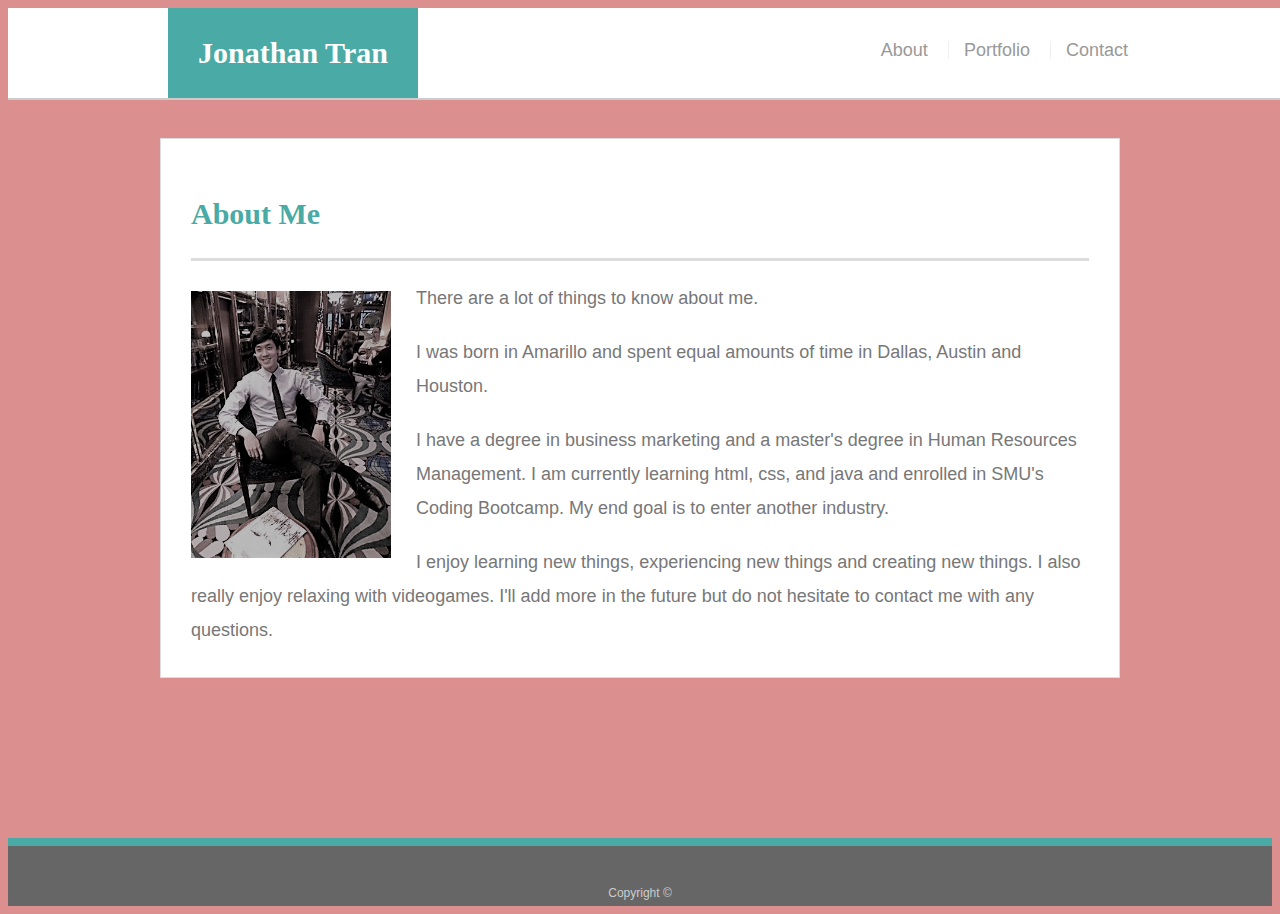
<file: index.html>
<!DOCTYPE html>
<html lang="en-us">
  <head>
    <meta charset="UTF-8" />
    <meta name="viewport" content="width=device-width,initial-scale=1" />
    <title>About | Jonathan Tran</title>
    <link rel="stylesheet" type="text/css" href="assets/css/style.css" />
    <!-- <link rel="stylesheet" href="https://stackpath.bootstrapcdn.com/bootstrap/4.1.3/css/bootstrap.min.css" integrity="sha384-MCw98/SFnGE8fJT3GXwEOngsV7Zt27NXFoaoApmYm81iuXoPkFOJwJ8ERdknLPMO" crossorigin="anonymous"> -->
  </head>

  <body>
    <header id="masthead">
      <div class="container">
        <a href="index.html" id="logo">Jonathan Tran</a>
        <nav>
          <a href="index.html">About</a>
          <a href="portfolio.html">Portfolio</a>
          <a href="contact.html">Contact</a>
        </nav>
      </div>
    </header>
    <!-- Universal nav above -->
    <!-- Body Container -->
    <div id="main-container" class="container">
      <section class="main-section">
        <h1>About Me</h1>

        <img src="images\profile.png" class="auth-image" alt="Jonathan Tran" />

        <p>There are a lot of things to know about me.</p>
        <p>
          I was born in Amarillo and spent equal amounts of time in Dallas,
          Austin and Houston.
        </p>
        <p>
          I have a degree in business marketing and a master's degree in Human
          Resources Management. I am currently learning html, css, and java and
          enrolled in SMU's Coding Bootcamp. My end goal is to enter another
          industry.
        </p>
        <p>
          I enjoy learning new things, experiencing new things and creating new
          things. I also really enjoy relaxing with videogames. I'll add more in
          the future but do not hesitate to contact me with any questions.
        </p>
      </section>
    </div>
    <!-- Footer -->
    <footer>
      <div class="container">
        Copyright &copy;
      </div>
    </footer>
  </body>
</html>
</file>
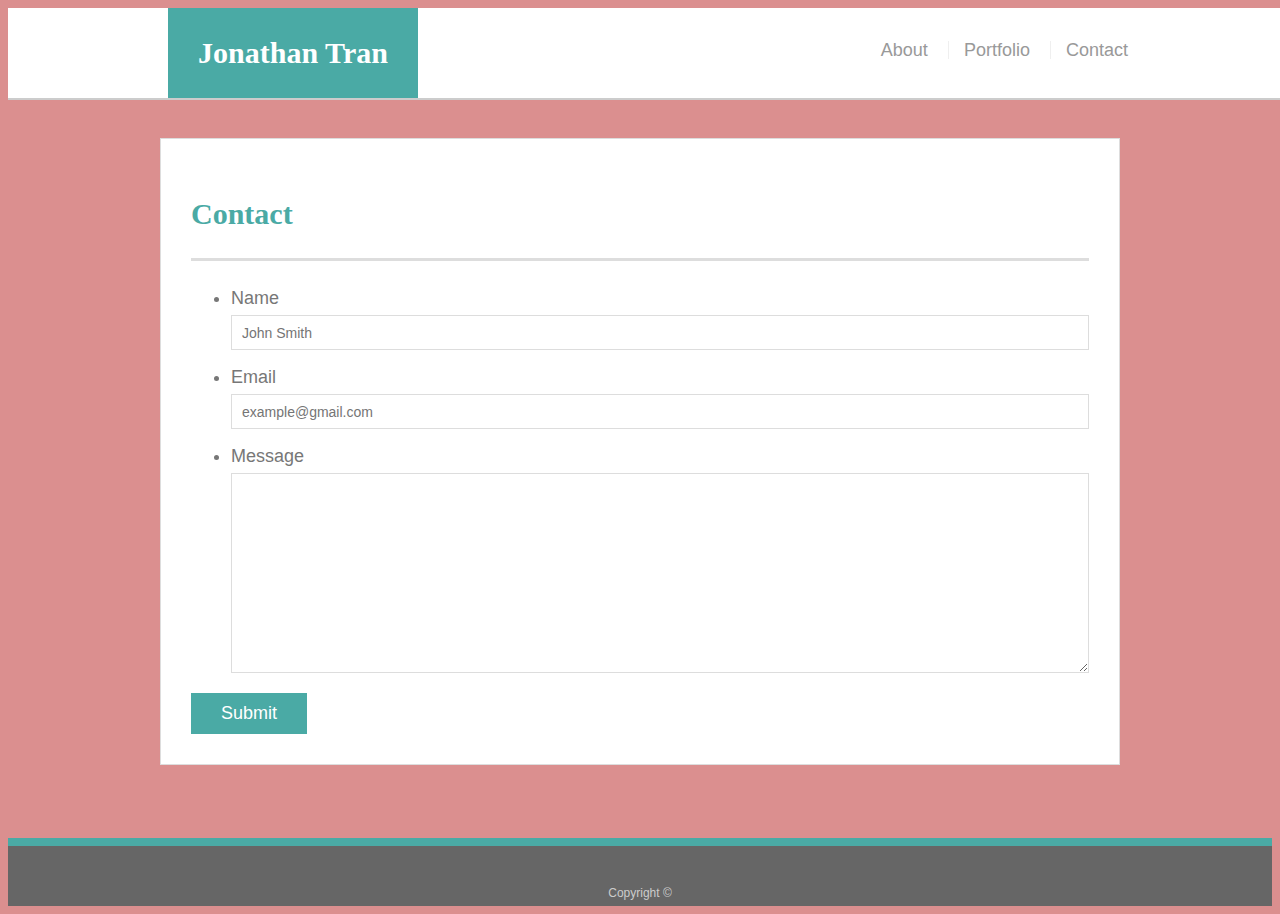
<file: contact.html>
<!DOCTYPE html>
<html lang="en-us">
  <head>
    <meta charset="UTF-8" />
    <meta name="viewport" content="width=device-width,initial-scale=1" />
    <title>Contact | Jonathan Tran</title>
    <link rel="stylesheet" type="text/css" href="assets/css/style.css" />
    <!-- <link rel="stylesheet" href="https://stackpath.bootstrapcdn.com/bootstrap/4.1.3/css/bootstrap.min.css" integrity="sha384-MCw98/SFnGE8fJT3GXwEOngsV7Zt27NXFoaoApmYm81iuXoPkFOJwJ8ERdknLPMO" crossorigin="anonymous"> -->
  </head>
  <body>
    <header id="masthead">
      <div class="container">
        <a href="index.html" id="logo">Jonathan Tran</a>
        <nav>
          <a href="index.html">About</a>
          <a href="portfolio.html">Portfolio</a>
          <a href="contact.html">Contact</a>
        </nav>
      </div>
    </header>
    <!-- Universal Nav Above -->
    <!-- Body Container -->
    <div id="main-container" class="container">
      <section class="main-section">
        <h1>Contact</h1>

        <form id="contact-form">
          <ul>
            <li>
              <label for="name">Name</label>
              <input
                type="text"
                id="name"
                name="name"
                placeholder="John Smith"
                required="required"
              />
            </li>
            <li>
              <label for="email">Email</label>
              <input
                type="email"
                id="email"
                name="email"
                placeholder="example@gmail.com"
                required="required"
              />
            </li>
            <li>
              <label for="message">Message</label>
              <textarea
                id="message"
                name="message"
                required="required"
              ></textarea>
            </li>
          </ul>
          <input type="submit" />
        </form>
      </section>
    </div>
    <!-- Footer -->
    <footer>
      <div class="container">
        Copyright &copy;
      </div>
    </footer>
  </body>
</html>
</file>
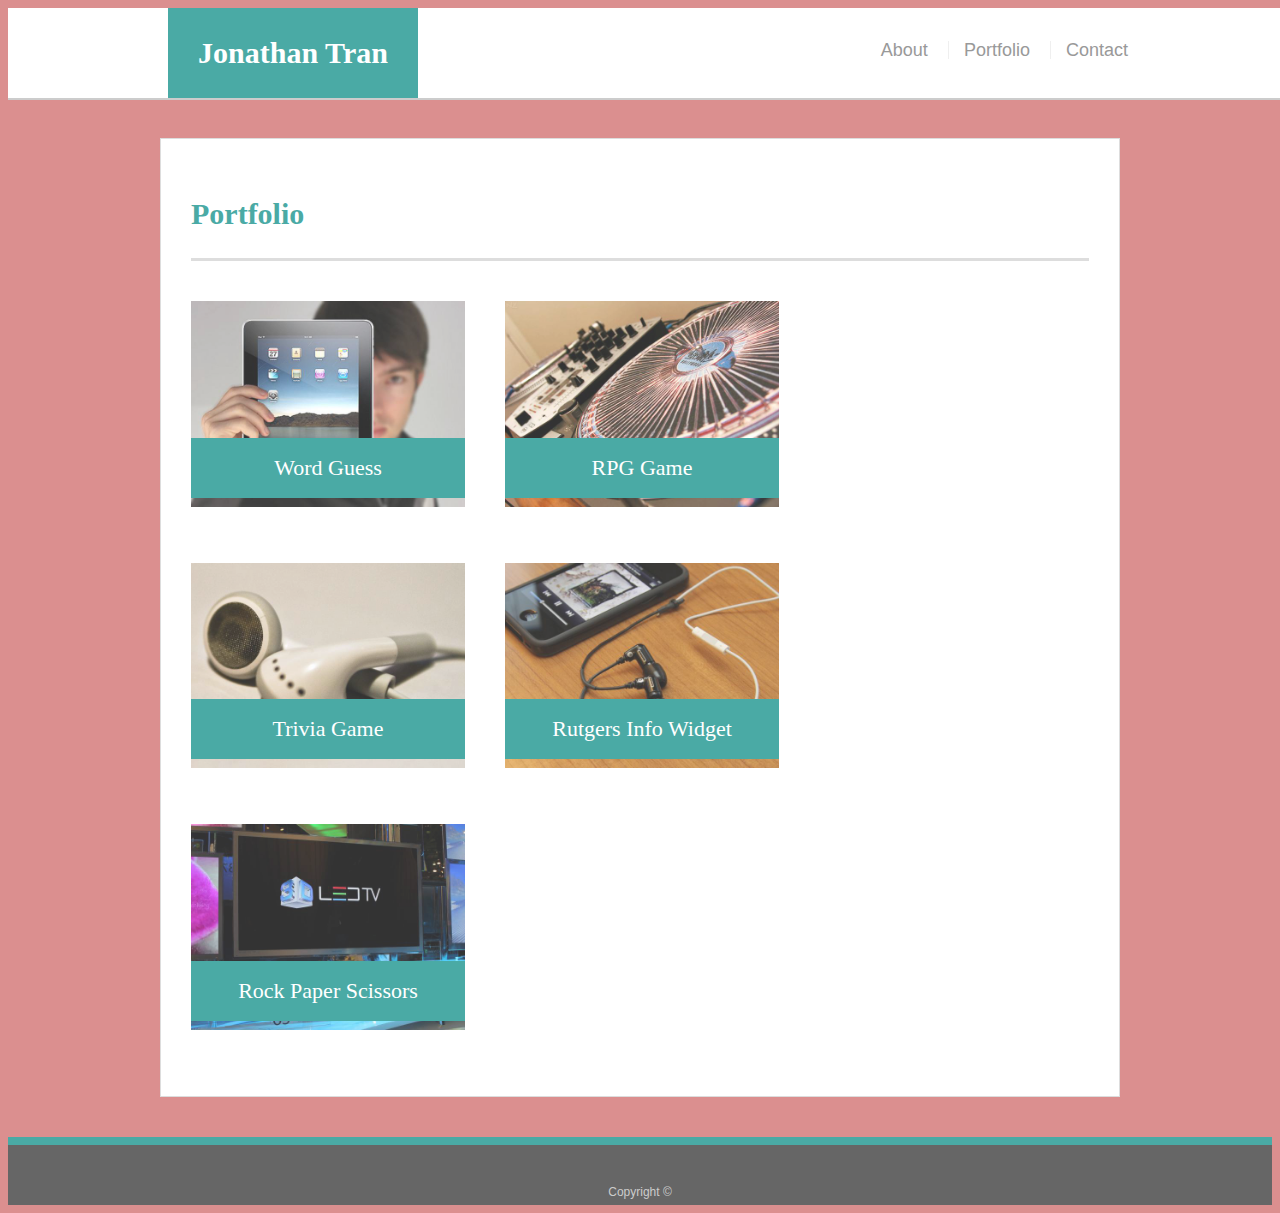
<file: portfolio.html>
<!DOCTYPE html>
<html lang="en-us">
  <head>
    <meta charset="UTF-8" />
    <meta name="viewport" content="width=device-width,initial-scale=1" />
    <title>Portfolio | Jonathan Tran</title>
    <link rel="stylesheet" type="text/css" href="assets/css/style.css" />
    <!-- <link rel="stylesheet" href="https://stackpath.bootstrapcdn.com/bootstrap/4.1.3/css/bootstrap.min.css" integrity="sha384-MCw98/SFnGE8fJT3GXwEOngsV7Zt27NXFoaoApmYm81iuXoPkFOJwJ8ERdknLPMO" crossorigin="anonymous"> -->
  </head>

  <body>
    <header id="masthead">
      <div class="container">
        <a href="index.html" id="logo">Jonathan Tran</a>
        <nav>
          <a href="index.html">About</a>
          <a href="portfolio.html">Portfolio</a>
          <a href="contact.html">Contact</a>
        </nav>
      </div>
    </header>
    <!-- Universal Nav Above -->
    <!-- Body Container -->
    <div id="main-container" class="container">
      <section class="main-section">
        <h1>Portfolio</h1>

        <div class="work">
          <img
            src="assets/images/technics-q-c-640-480-1.jpg"
            alt="Word Guess"
          />
          <h3>Word Guess</h3>
        </div>
        <div class="work">
          <img src="assets/images/technics-q-c-640-480-2.jpg" alt="RPG Game" />

          <h3>RPG Game</h3>
        </div>
        <div class="work">
          <img
            src="assets/images/technics-q-c-640-480-5.jpg"
            alt="Trivia Game"
          />

          <h3>Trivia Game</h3>
        </div>
        <div class="work">
          <img
            src="assets/images/technics-q-c-640-480-7.jpg"
            alt="Rutgers Info Widget"
          />

          <h3>Rutgers Info Widget</h3>
        </div>
        <div class="work">
          <img
            src="assets/images/technics-q-c-640-480-9.jpg"
            alt="Rock Paper Scissors"
          />

          <h3>Rock Paper Scissors</h3>
        </div>
      </section>
    </div>
    <!-- Footer -->
    <footer>
      <div class="container">
        Copyright &copy;
      </div>
    </footer>
  </body>
</html>
</file>
<file: assets/css/style.css>
body {
    font-family: Arial, "Helvetica Neue", Helvetica, sans-serif;
    font-size: 18px;
    line-height: 34px;
    color: #777777;
    background: url("../images/concrete_seamless.png");
}

* {
    box-sizing: border-box;
}

/* general */

.container {
    width: 100%;
    max-width: 960px;
    margin: 0 auto;
    clear: both;
}

h1,
h2,
h3,
p {
    margin-bottom: 20px;
}

p:last-child {
    margin-bottom: 0;
}

h1,
h2,
h3 {
    font-family: Georgia, Times, "Times New Roman", serif;
    font-weight: 700;
    color: #4aaaa5;
}

h1 {
    padding-bottom: 20px;
    font-size: 30px;
    line-height: 49px;
    border-bottom: 3px solid #dddddd;
}

h2,
h3 {
    font-size: 22px;
}

/* header */

#masthead {
    position: fixed;
    z-index: 99;
    width: 100%;
    margin: 0 0 30px;
    overflow: auto;
    color: #ffffff;
    background: #ffffff;
    border-bottom: 2px solid #cccccc;
}

#logo {
    float: left;
    width: 250px;
    height: 90px;
    font-family: Georgia, Times, "Times New Roman", serif;
    font-size: 30px;
    font-weight: 700;
    line-height: 90px;
    color: #ffffff;
    text-align: center;
    text-decoration: none;
    background: #4aaaa5;
}

nav {
    float: right;
    margin-top: 25px;
}

nav a {
    display: inline-block;
    padding-left: 15px;
    margin-left: 15px;
    line-height: 18px;
    color: #999;
    text-decoration: none;
    border-left: 1px solid #efefef;
}

nav a:first-child {
    border-left: 0 none;
}

/* footer */

footer {
    padding: 30px 0;
    clear: both;
    font-size: 12px;
    color: #ffffff;
    color: #cccccc;
    text-align: center;
    background: #666666;
    border-top: 8px solid #4aaaa5;
    height: 50px;
}

h3,
h2 {
    padding-bottom: 20px;
    margin-bottom: 15px;
    line-height: 22px;
    border-bottom: 2px solid #eeeeee;
}

/* main */

#main-container {
    padding-top: 130px;
    min-height: calc(100vh - 70px);
}

.main-section {
    float: left;
    width: 100%;
    max-width: 960px;
    padding: 30px;
    margin: 0 0 40px;
    background: #ffffff;
    border: 1px solid #dddddd;
}

/* portfolio page */

.work {
    position: relative;
    float: left;
    width: 274px;
    margin: 20px 0 25px;
    overflow: auto;
}

.work:nth-child(even) {
    margin-right: 40px;
}

.work img {
    width: 100%;
    border: 0 none;
    opacity: 0.8;
}

.work h3 {
    position: absolute;
    bottom: 20px;
    width: 100%;
    padding: 15px;
    margin-bottom: 0;
    font-weight: 300;
    line-height: 30px;
    color: #ffffff;
    text-align: center;
    background: #4aaaa5;
    border-bottom: 0;
}

.auth-image {
    float: left;
    width: 200px;
    height: auto;
    margin-top: 10px;
    margin-right: 25px;
}

/* contact page */

#contact-form ul {
    margin-bottom: 20px;
}

#contact-form li {
    margin-bottom: 10px;
}

label,
input[type=text],
input[type=email],
textarea {
    display: block;
    width: 100%;
}

input[type=text],
input[type=email],
textarea {
    height: 35px;
    padding: 0 10px;
    font-size: 14px;
    border: 1px solid #dddddd;
}

textarea {
    height: 200px;
}

input[type=submit] {
    padding: 10px 30px;
    font-size: 18px;
    color: #ffffff;
    cursor: pointer;
    background: #4aaaa5;
    border: 0 none;
}

@media screen and (min-width: 980px)
/* Desktop */

    {
    body {
        background: rgb(219, 143, 143);
    }
}

@media screen and (max-width: 768px)
/* Tablet */

    {
    body {
        background: rgb(149, 149, 199);
    }
}

@media screen and (max-width: 640px)
/* Mobile */

    {
    body {
        background: rgb(162, 207, 162);
    }
    nav {
        float: center;
        width: 100%;
        padding-left: 165px;
    }
    header {
        width: 100%;
        position: static;
        padding-bottom: 10px;
    }
    a#logo {
        width: 100%;
        float: center;
    }
    .main-section {
        margin-top: 100px;
    }
}
</file>
